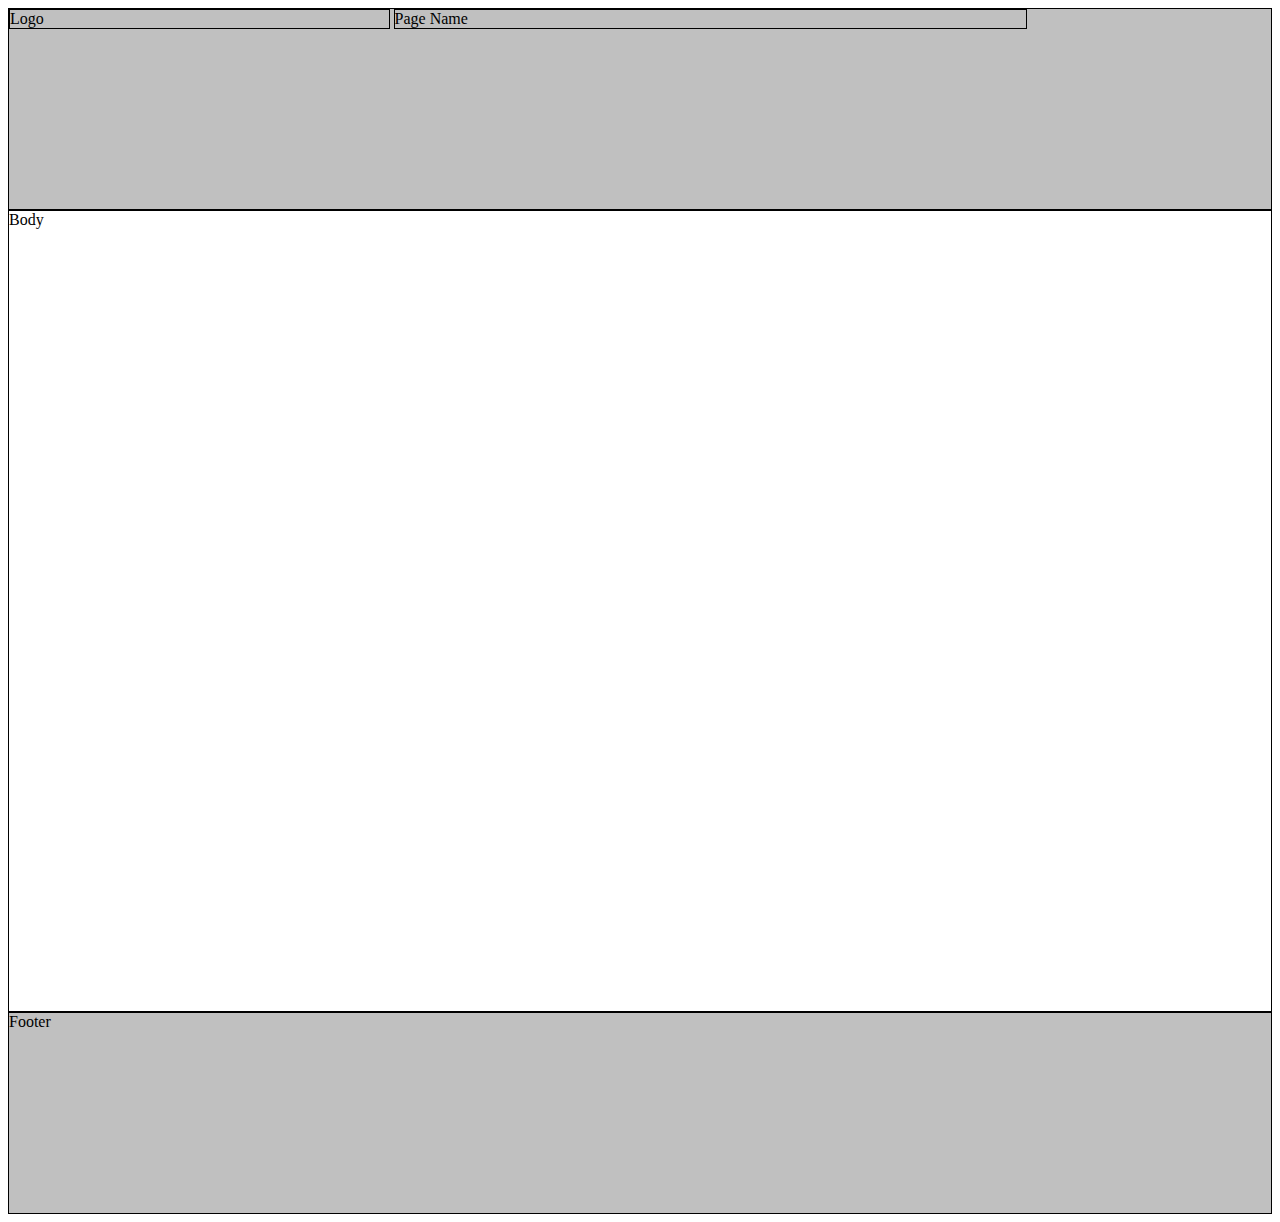
<file: frontend/index.html>
<!DOCTYPE html>
<html>
	<head>
		<title>Home Page</title>
		  <link rel="stylesheet" href="index.css">

	</head>
	<body>
		<div id="container">
			<div id="header">
				<div id="logo">Logo</div>
				<div id="pname">Page Name</div>
			</div>
			<div id="body">Body</div>
			<div id="footer">Footer</div>
		</div>
	</body>
</html>
</file>
<file: frontend/index.css>
#header {
height: 200px;
background-color: silver;
border: 1px black solid;
}

#body {
height: 800px;
border: 1px black solid;
}

#footer {
height: 200px;
background-color: silver;
border: 1px black solid;
}

#pname {
width: 50%;
display: inline-block;
border: 1px black solid;
height: 
}

#logo {
width: 30%;
display: inline-block;
border: 1px black solid;
}
</file>
